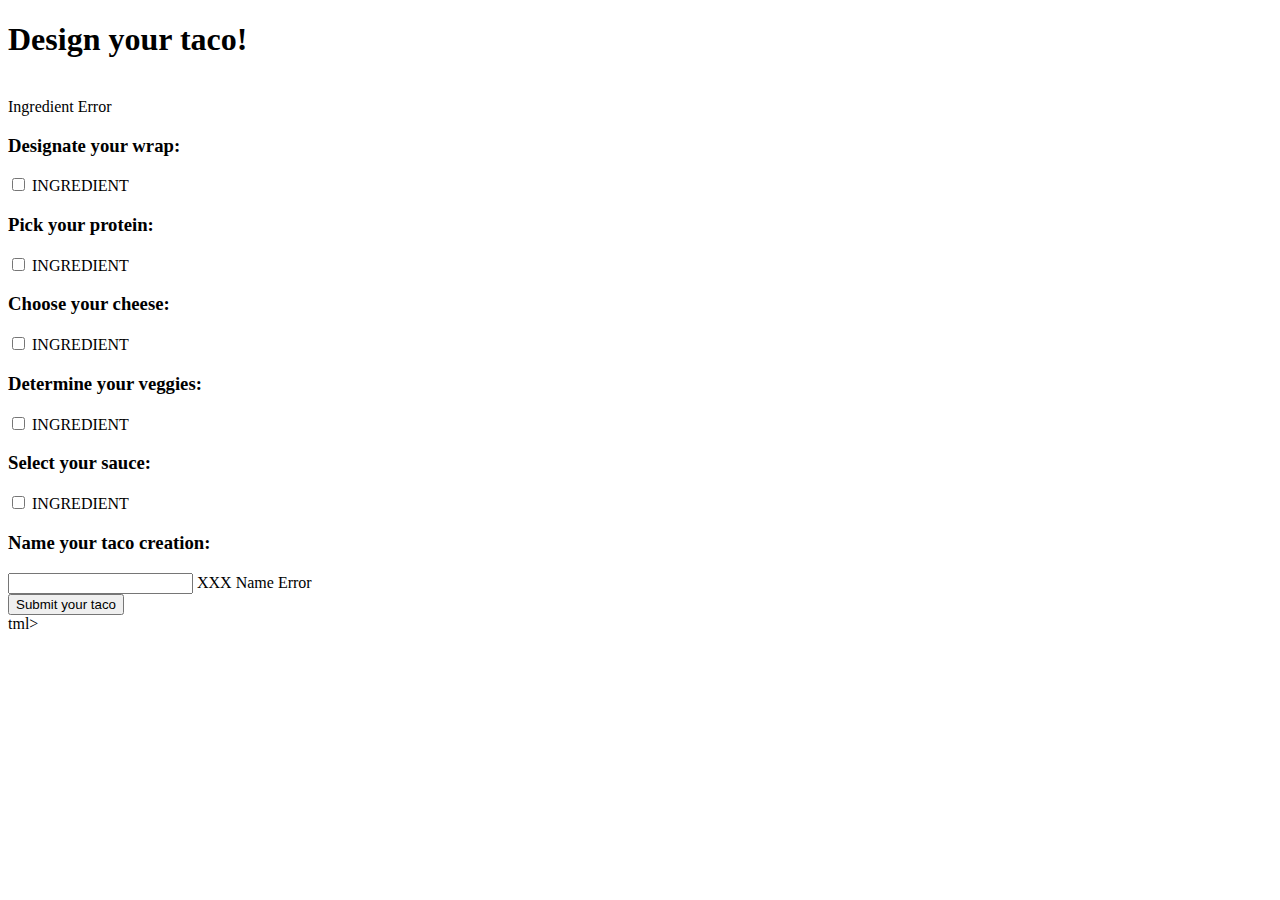
<file: src/main/resources/templates/design.html>
<!-- tag::all[] -->
<!-- tag::head[] -->
<!DOCTYPE html>
<html xmlns="http://www.w3.org/1999/xhtml"
      xmlns:th="http://www.thymeleaf.org">
<head>
    <title>Taco Cloud</title>
    <link rel="stylesheet" th:href="@{/styles.css}" />
</head>

<body>
<h1>Design your taco!</h1>
<img th:src="@{/images/TacoCloud.png}"/>

<!-- tag::formTag[] -->
<form method="POST" th:object="${design}">
    <!-- end::all[] -->

    <span class="validationError"
          th:if="${#fields.hasErrors('ingredients')}"
          th:errors="*{ingredients}">Ingredient Error</span>

    <!-- tag::all[] -->
    <div class="grid">
        <!-- end::formTag[] -->
        <!-- end::head[] -->
        <div class="ingredient-group" id="wraps">
            <!-- tag::designateWrap[] -->
            <h3>Designate your wrap:</h3>
            <div th:each="ingredient : ${wrap}">
                <input name="ingredients" type="checkbox" th:value="${ingredient.id}" />
                <span th:text="${ingredient.name}">INGREDIENT</span><br/>
            </div>
            <!-- end::designateWrap[] -->
        </div>

        <div class="ingredient-group" id="proteins">
            <h3>Pick your protein:</h3>
            <div th:each="ingredient : ${protein}">
                <input name="ingredients" type="checkbox" th:value="${ingredient.id}" />
                <span th:text="${ingredient.name}">INGREDIENT</span><br/>
            </div>
        </div>

        <div class="ingredient-group" id="cheeses">
            <h3>Choose your cheese:</h3>
            <div th:each="ingredient : ${cheese}">
                <input name="ingredients" type="checkbox" th:value="${ingredient.id}" />
                <span th:text="${ingredient.name}">INGREDIENT</span><br/>
            </div>
        </div>

        <div class="ingredient-group" id="veggies">
            <h3>Determine your veggies:</h3>
            <div th:each="ingredient : ${veggies}">
                <input name="ingredients" type="checkbox" th:value="${ingredient.id}" />
                <span th:text="${ingredient.name}">INGREDIENT</span><br/>
            </div>
        </div>

        <div class="ingredient-group" id="sauces">
            <h3>Select your sauce:</h3>
            <div th:each="ingredient : ${sauce}">
                <input name="ingredients" type="checkbox" th:value="${ingredient.id}" />
                <span th:text="${ingredient.name}">INGREDIENT</span><br/>
            </div>
        </div>
    </div>

    <div>


        <h3>Name your taco creation:</h3>
        <input type="text" th:field="*{name}"/>
        <!-- end::all[] -->
        <span th:text="${#fields.hasErrors('name')}">XXX</span>
        <span class="validationError"
              th:if="${#fields.hasErrors('name')}"
              th:errors="*{name}">Name Error</span>
        <!-- tag::all[] -->
        <br/>

        <button>Submit your taco</button>
    </div>
    <!-- tag::closeFormTag[] -->
</form>
<!-- end::closeFormTag[] -->
</body>
</html>
<!-- end::all[] -->tml>
</file>
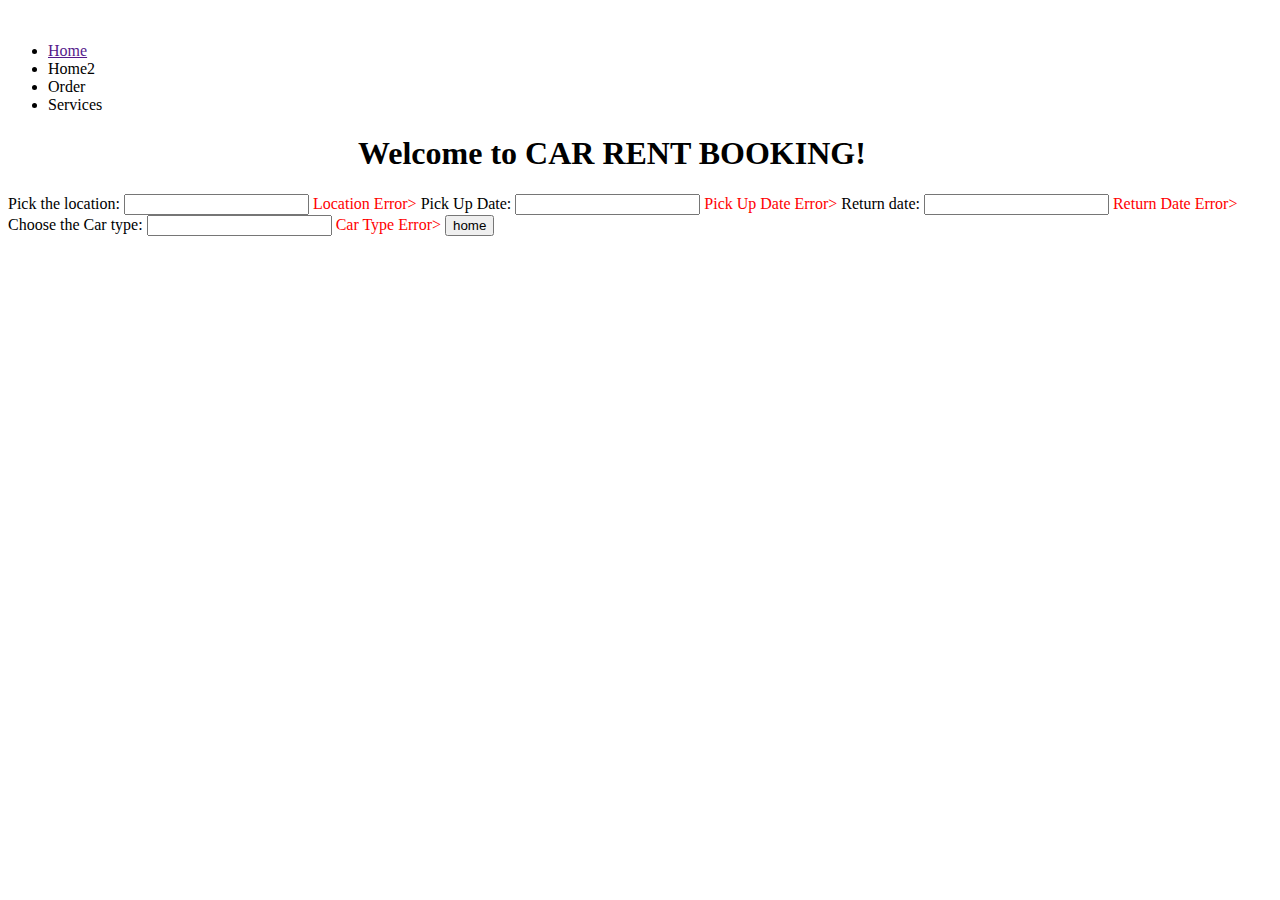
<file: src/main/resources/templates/home.html>
<!DOCTYPE html>
<html xmlns="http://www.w3.org/1999/xhtml"
      xmlns:th="http://www.thymeleaf.org" xmlns:border-width="http://www.w3.org/1999/xhtml"
      xmlns:margin-left="http://www.w3.org/1999/xhtml" xmlns:border-color="http://www.w3.org/1999/xhtml">
<img rel="shortcut icon" th:href="@{/img/logo.png}">
<!-- Author Meta -->
<meta name="author" content="codepixer"/>
<!-- Meta Description -->
<meta name="description" content=""/>
<!-- Meta Keyword -->
<meta name="keywords" content=""/>
<!-- meta character set -->
<meta charset="UTF-8"/>
<link rel="stylesheet" th:href="@{/css/main.css}">
<link rel="stylesheet" th:href="@{/css/magnific-popup.css}">
<link rel="stylesheet" th:href="@{/css/bootstrap.css}">
<link rel="stylesheet" th:href="@{/css/owl.carousel.css}">
<link rel="stylesheet" th:href="@{/css/linearicons.css}">
<link rel="stylesheet" th:href="@{/css/font-awesome.min.css}">

<link rel="stylesheet" th:href="@{/css/nice-select.css}">
<link href="https://fonts.googleapis.com/css?family=Poppins:100,200,400,300,500,600,700" rel="stylesheet">
<link rel="stylesheet" th:href="@{/css/animate.min.css}">
<link rel="stylesheet" th:href="@{/css/style.css}">
<head>
    <title>Taco Cloud</title>
    <style type="text/css">

    </style>
</head>
<div class="col-lg-8 d-none d-xl-block">
    <nav class="mainmenu alignright">
        <ul>
            <li class="active"><a href="">Home</a></li>
            <li><a th:href="@{index}">Home2</a></li>
            <li><a th:href="@{orderForm}">Order</a></li>
            <li><a th:href="@{design}">Services</a></li>
        </ul>
    </nav>
</div>
<body>
<h1 style="margin-left: 350px">Welcome to CAR RENT BOOKING!</h1>

   <form method="POST" th:action="@{/}" th:object="${Information}">
       <label for="location">Pick the location:</label>
<input type="text" th:field="*{location}"/>
       <span style="color:red;" class="validationError"
             th:if="${#fields.hasErrors('location')}"
             th:errors="*{location}">Location Error></span>
       <label for="pickupDate">Pick Up Date:</label>
<input type="text" th:field="*{pickupDate}"/>
       <span style="color:red;" class="validationError"
             th:if="${#fields.hasErrors('pickupDate')}"
             th:errors="*{pickupDate}">Pick Up Date Error></span>
<label for="returnDate">Return date:</label>
<input type="text" th:field="*{returnDate}"/>
       <span style="color:red;" class="validationError"
             th:if="${#fields.hasErrors('returnDate')}"
             th:errors="*{returnDate}">Return Date Error></span>
       <label for="carType">Choose the Car type:</label>
       <input type="text" th:field="*{carType}"/>
       <span style="color:red;" class="validationError"
             th:if="${#fields.hasErrors('carType')}"
             th:errors="*{carType}">Car Type Error></span>
       <input type="submit" name="submit" id="submit" value="home" class="btn btn-primary btn-block"/>
</form>
</body>
</html>
</file>
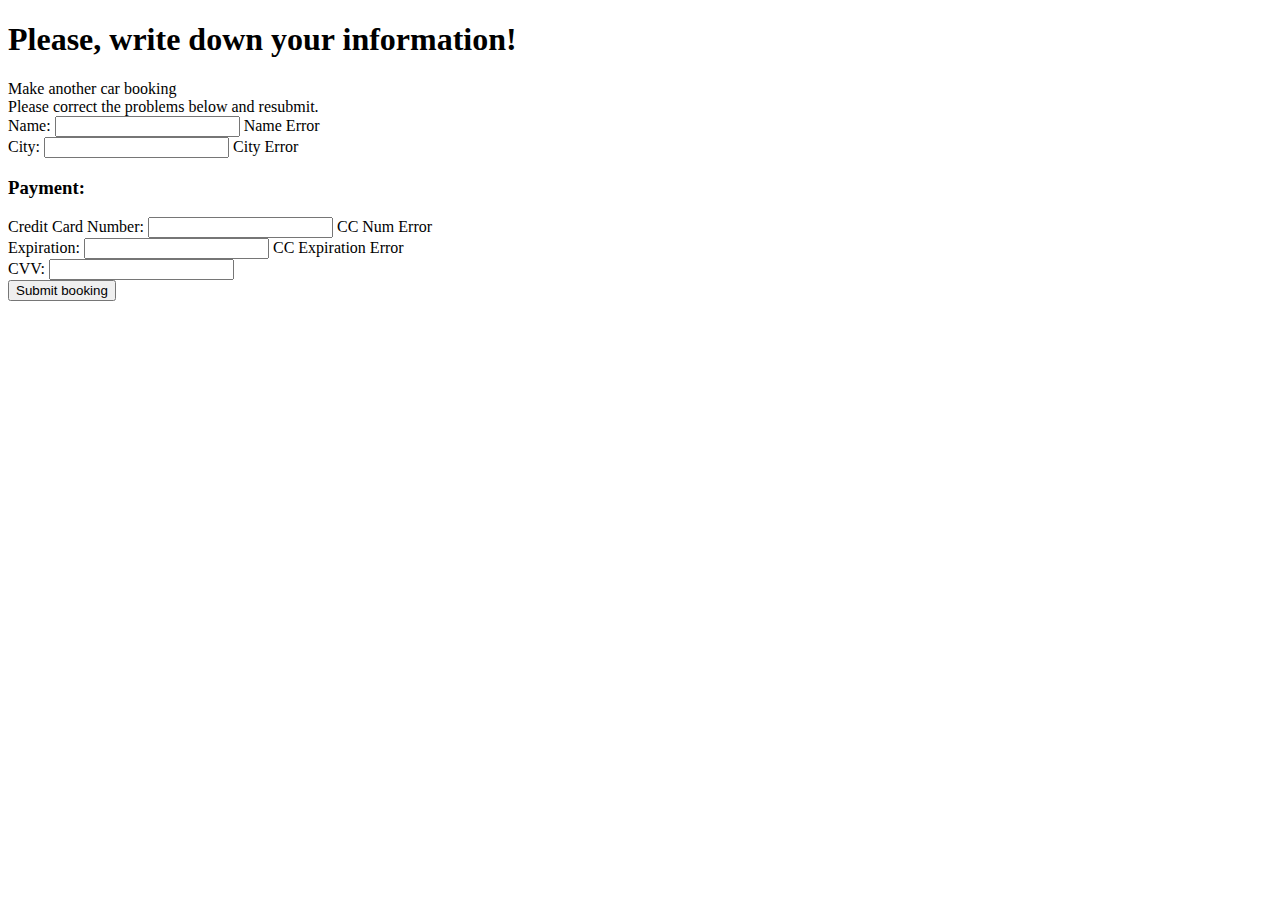
<file: src/main/resources/templates/orderForm.html>
<!DOCTYPE html>
<html xmlns="http://www.w3.org/1999/xhtml"
      xmlns:th="http://www.thymeleaf.org" xmlns="http://www.w3.org/1999/html">
<head>
    <title>Car Rent Booking</title>
    <link rel="stylesheet" th:href="@{/styles.css}" />
</head>
<body>
<form method="POST" th:action="@{/orders}" th:object="${order}">
    <h1>Please, write down your information!</h1>
    <a th:href="@{/home}" id="another">Make another car booking</a><br/>
    <div th:if="${#fields.hasErrors()}">
<span class="validationError">
Please correct the problems below and resubmit.
</span>
    </div>
    <label for="name">Name: </label>
    <input type="text" th:field="*{name}"/>
    <span class="validationError"
          th:if="${#fields.hasErrors('name')}"
          th:errors="*{name}">Name Error</span>
    <br/>
    <label for="city">City: </label>
    <input type="text" th:field="*{city}"/>
    <span class="validationError"
          th:if="${#fields.hasErrors('city')}"
          th:errors="*{city}">City Error</span>
    <br/>
    <h3>Payment:</h3>
    <label for="ccNumber">Credit Card Number: </label>
    <input type="text" th:field="*{ccNumber}"/>
    <span class="validationError"
          th:if="${#fields.hasErrors('ccNumber')}"
          th:errors="*{ccNumber}">CC Num Error</span>
    <br/>
    <label for="ccExpiration">Expiration: </label>
    <input type="text" th:field="*{ccExpiration}"/>
    <span class="validationError"
          th:if="${#fields.hasErrors('ccExpiration')}"
          th:errors="*{ccExpiration}">CC Expiration Error</span>
    <br/>
    <label for="ccCVV">CVV: </label>
    <input type="text" th:field="*{ccCVV}"/>
    <span class="validationError"
          th:if="${#fields.hasErrors('ccCVV')}"></span>
    <br/>
    <input type="submit" value="Submit booking"/>
</form>
</body>
</html>
</file>
